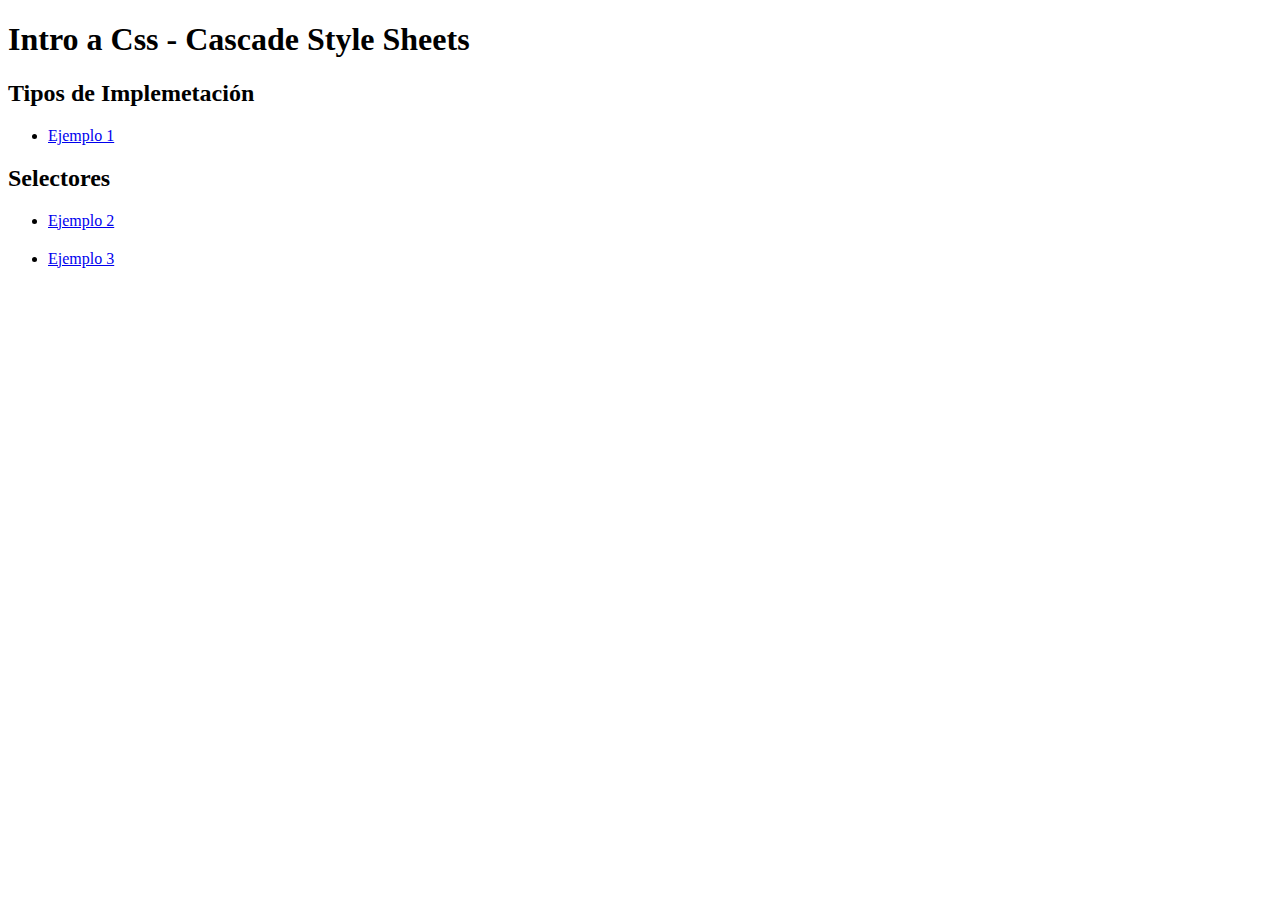
<file: IntroCss/index.html>
<!DOCTYPE html>
<html lang="es">
<head>
    <meta charset="UTF-8">
    <meta name="viewport" content="width=device-width, initial-scale=1.0">
    <title>Clase 6 Intro a Css</title>
    </head>
<body>
    <header>
        <h1>Intro a Css -  Cascade Style Sheets</h1>
    </header>
    <main>
        <section>
            <h2>Tipos de Implemetación</h2>
            <ul>
                <li><a href="./sitio/estilo_1.html">Ejemplo 1</a></li>
            </ul>
            <h2>Selectores</h2>
            <ul>
                <li><a href="./sitio/estilo_2.html">Ejemplo 2</a></li>            
            </ul>
            <h2></h2>
            <ul>
                <li><a href="http://">Ejemplo 3</a></li>
            </ul>
        </section>

    </main>
    
</body>
</html>
</file>
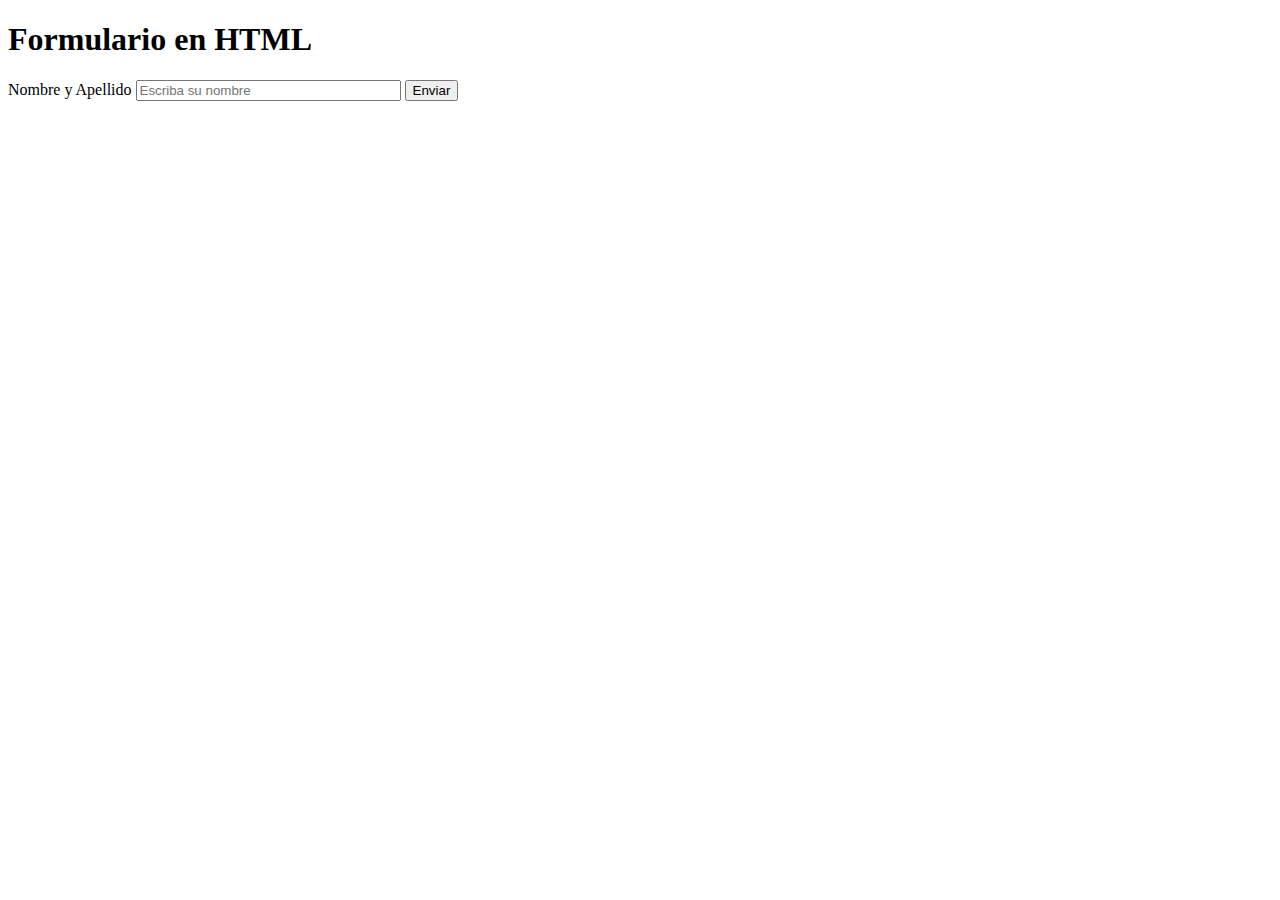
<file: sitio/formulario/index.html>
<!DOCTYPE html>
<html lang="es">
<head>
    <meta charset="UTF-8">
    <meta name="viewport" content="width=device-width, initial-scale=1.0">
    <title>Clase 6</title>
</head>
<body>
    <header>
    <h1>Formulario en HTML</h1>

    </header>
    <main>
            <form action="./respuesta.html">
                <label for="nombre">Nombre y Apellido</label> <!-- Etiqueta inline-->
                <input type="text" name="nombre" size="30" required="true" placeholder="Escriba su nombre">
                <!--Accion del  formulario-->
                <input type="submit" value="Enviar">
            </form>

    </main>
</body>
</html>
</file>
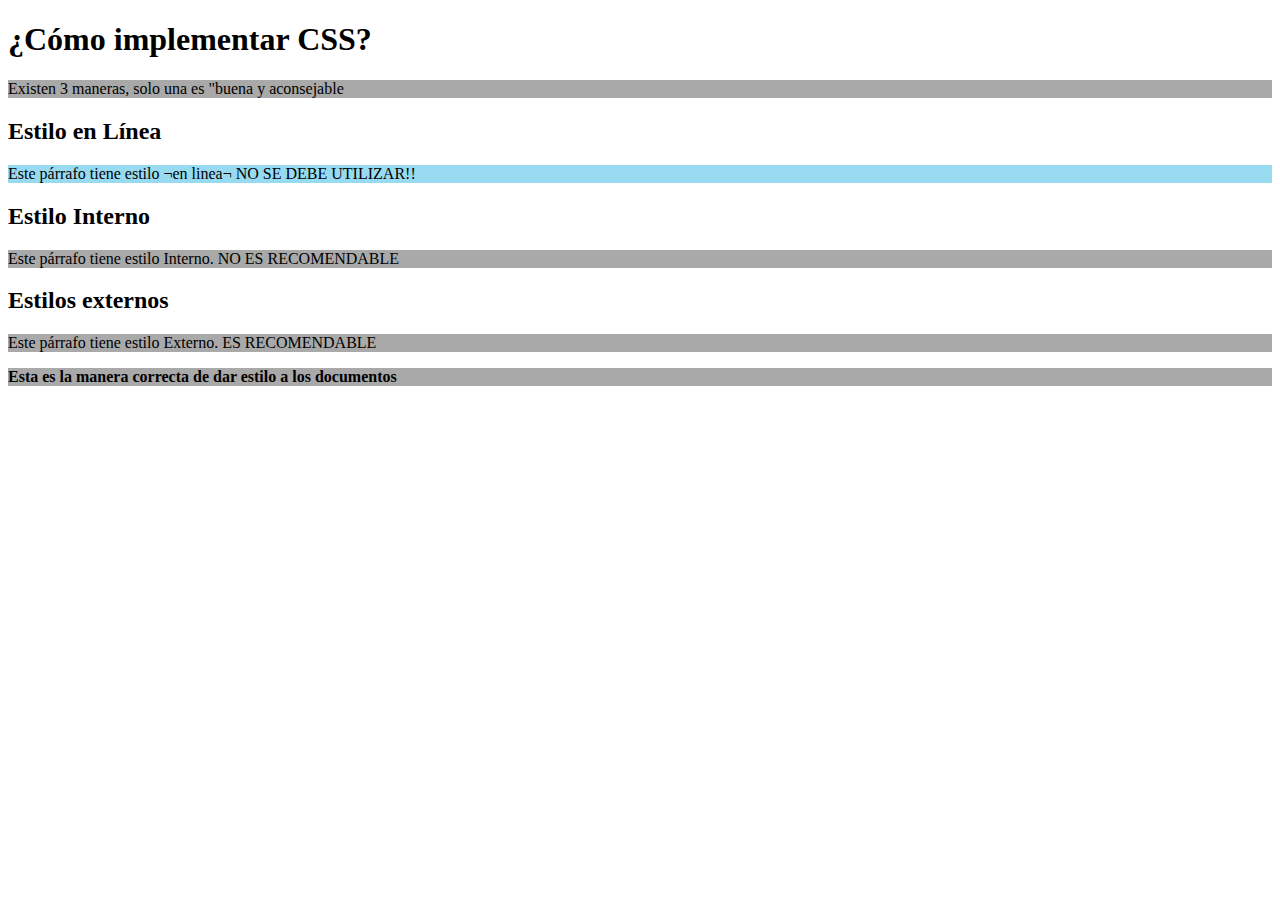
<file: IntroCss/sitio/estilo_1.html>
<!DOCTYPE html>
<html lang="es">
<head>
    <meta charset="UTF-8">
    <meta name="viewport" content="width=device-width, initial-scale=1.0">
    <link rel="stylesheet" href="../css/estilo_1.css">
    <title>Ejemplo 1</title>
            <!-- Se debe comentar para que ejecute el estilo externo -->
    <style> 
        p{
            background-color:darkgray;
        }
    </style>
</head>
<body>
    <header>
        <h1>¿Cómo implementar CSS?</h1>
        <p>Existen 3 maneras, solo una es "buena y aconsejable </p>
    </header>
    <section>
        <h2>Estilo en Línea</h2>
        <p style="background-color:rgb(152, 219, 241)">Este párrafo tiene estilo ¬en linea¬   NO SE DEBE UTILIZAR!!</p>

        <h2>Estilo Interno</h2>
        <p>Este párrafo tiene estilo Interno.  NO ES RECOMENDABLE </p>
        <!-- Manera correcta - Buena Practica -->
        <H2>Estilos externos</H2>
        <p>Este párrafo tiene estilo Externo.  ES RECOMENDABLE </p>
        <p><strong>Esta es la manera correcta de dar estilo a los documentos</strong></p>        
    </section>
    
</body>
</html>
</file>
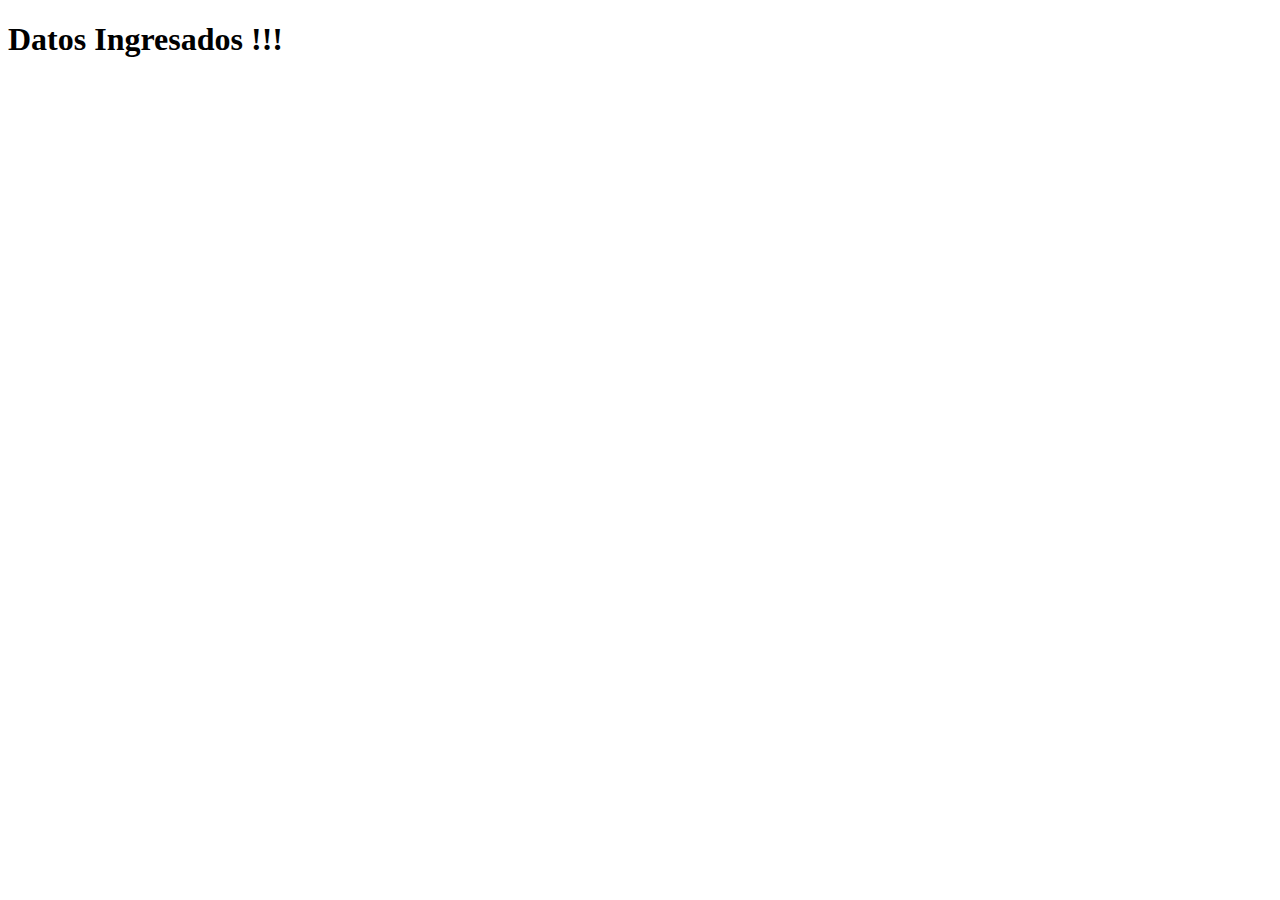
<file: sitio/formulario/respuesta.html>
<!DOCTYPE html>
<html lang="es">
<head>
    <meta charset="UTF-8">
    <meta name="viewport" content="width=device-width, initial-scale=1.0">
    <title>Respuestas del Formulario</title>
</head>
<body>
    <h1>Datos Ingresados !!!</h1>
    
</body>
</html>
</file>
<file: IntroCss/css/estilo_1.css>
p{          /* Selector {  */
    background-color: lightpink;  /*Propiedad: Valor    */
}
</file>
